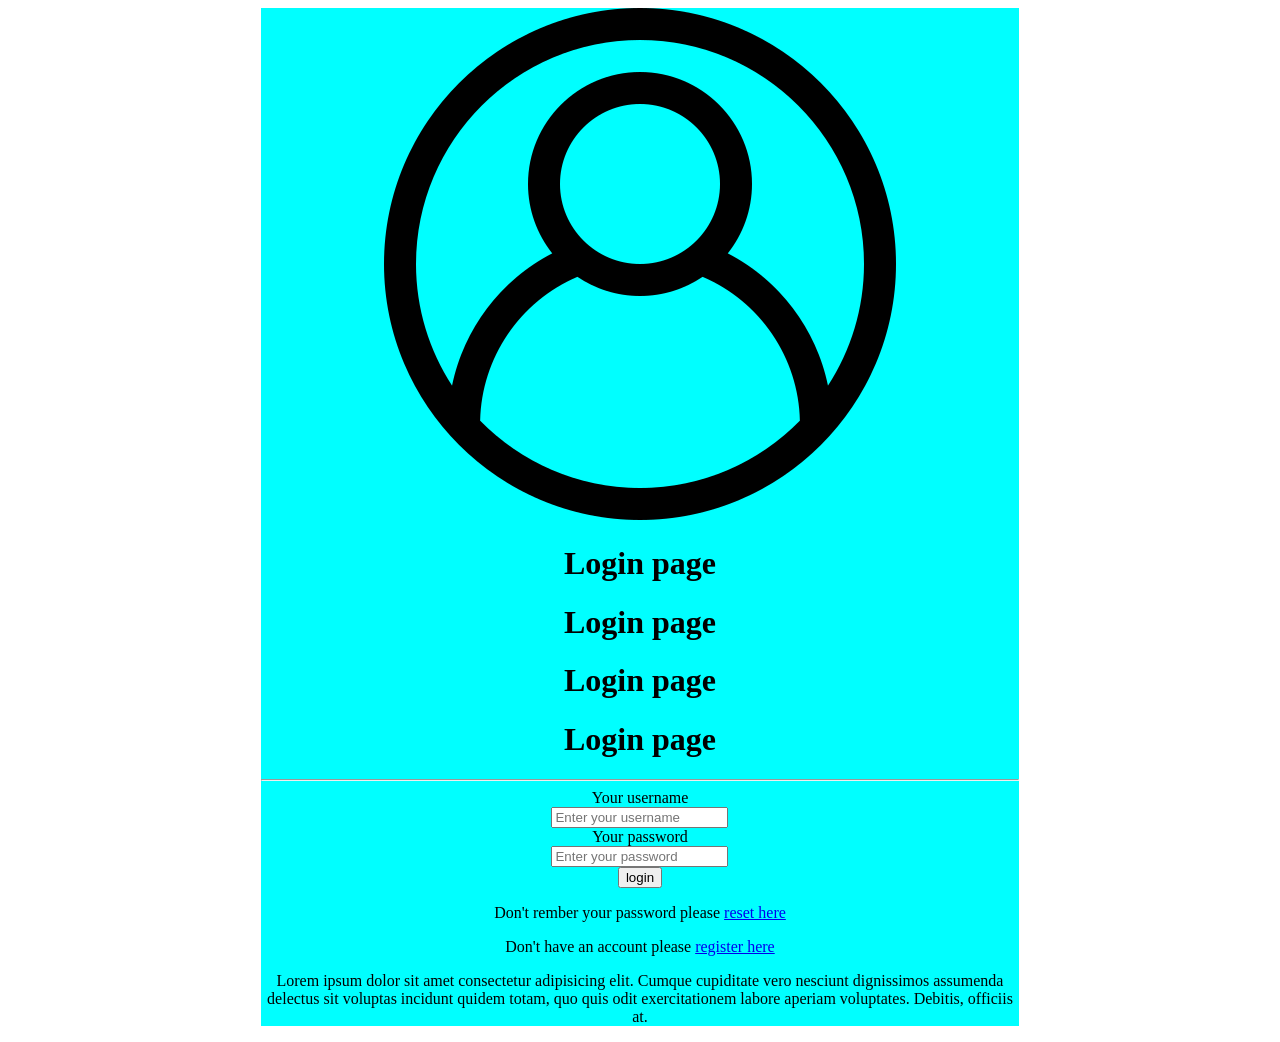
<file: index.html>
<!DOCTYPE html>
<html lang="en">
  <head>
    <meta charset="UTF-8" />
    <meta http-equiv="X-UA-Compatible" content="IE=edge" />
    <meta name="viewport" content="width=device-width, initial-scale=1.0" />
    <!-- Fav icon  -->
    <link rel="shortcut icon" href="img/user.png" type="image/x-icon" />
    <!-- Custome CSS  -->
    <link rel="stylesheet" href="css/style.css" />
    <title>Login page</title>
  </head>
  <body>
    <div id="admin-box">
      <img src="img/login.png" alt="" />
      <h1 id="first-heading" class="font">Login page</h1>
      <h1 class="heading">Login page</h1>
      <h1>Login page</h1>
      <h1>Login page</h1>
      <hr />
      <form action="">
        <label for="user">Your username</label><br />
        <input
          type="text"
          name="user"
          placeholder="Enter your username"
        /><br />
        <label for="pass" class="font color">Your password</label><br />
        <input
          type="password"
          name="pass"
          placeholder="Enter your password"
        /><br />
        <input type="submit" value="login" id="btn" />
      </form>
      <p>
        Don't rember your password please
        <a href="html/reset.html" target="_blank">reset here</a>
      </p>
      <p>
        Don't have an account please
        <a href="html/register.html" target="_blank">register here</a>
      </p>
      <p class="test">
        Lorem ipsum dolor sit amet consectetur adipisicing elit. Cumque
        cupiditate vero nesciunt dignissimos assumenda delectus sit voluptas
        incidunt quidem totam, quo quis odit exercitationem labore aperiam
        voluptates. Debitis, officiis at.
      </p>
    </div>
  </body>
</html>
</file>
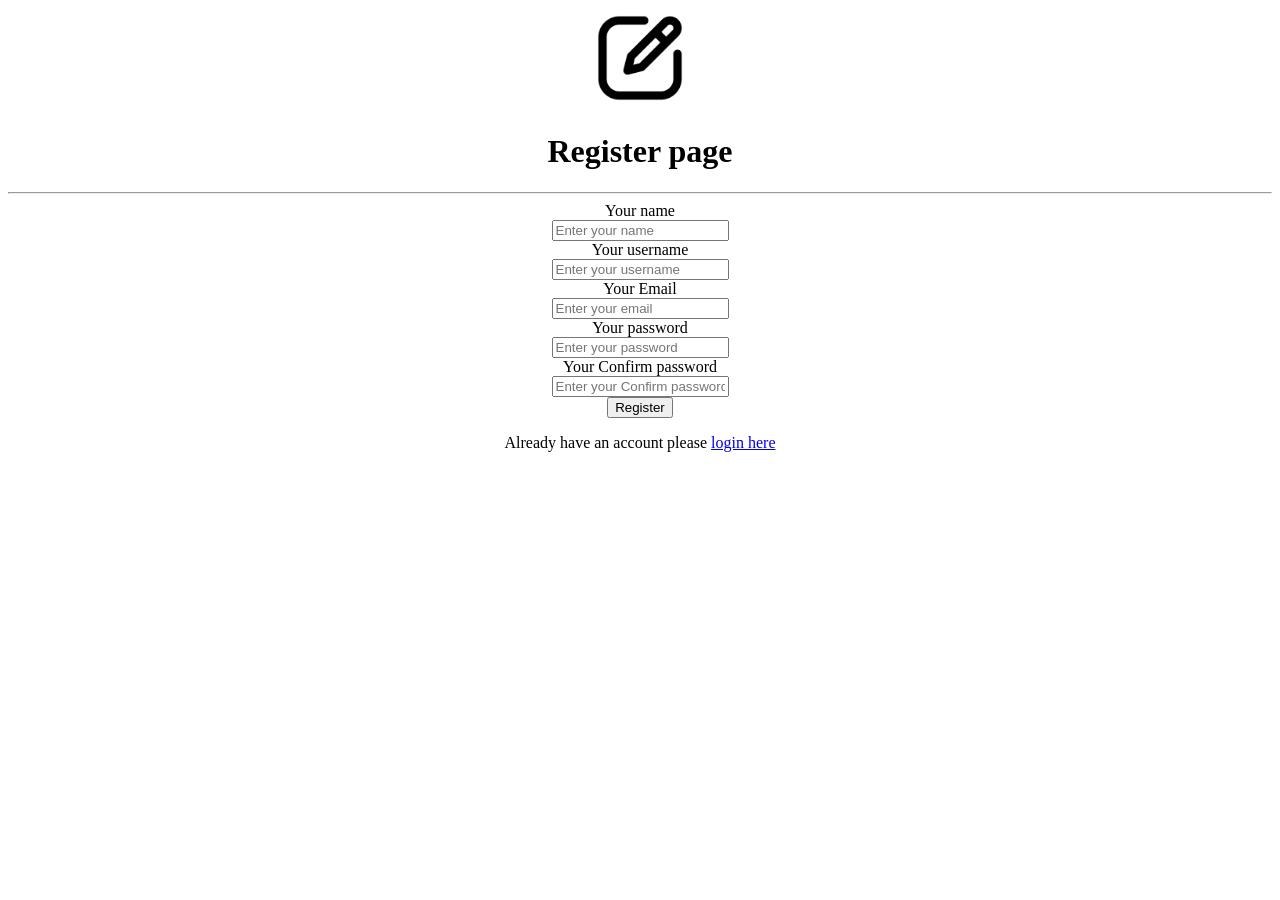
<file: html/register.html>
<!DOCTYPE html>
<html lang="en">
  <head>
    <meta charset="UTF-8" />
    <meta http-equiv="X-UA-Compatible" content="IE=edge" />
    <meta name="viewport" content="width=device-width, initial-scale=1.0" />
    <!-- Fav icon  -->
    <link rel="shortcut icon" href="../img/user.png" type="image/x-icon" />
    <title>Register page</title>
  </head>
  <body>
    <div align="center">
      <img src="../img/register.png" width="100" alt="" />
      <h1>Register page</h1>
      <hr />
      <form action="">
        <label for="f-name">Your name</label><br />
        <input type="text" name="f-name" placeholder="Enter your name" /><br />
        <label for="user">Your username</label><br />
        <input
          type="text"
          name="user"
          placeholder="Enter your username"
        /><br />

        <label for="mail">Your Email</label><br />
        <input type="email" name="mail" placeholder="Enter your email" /><br />
        <label for="pass">Your password</label><br />
        <input
          type="password"
          name="pass"
          placeholder="Enter your password"
        /><br />
        <label for="c-pass">Your Confirm password</label><br />
        <input
          type="password"
          name="c-pass"
          placeholder="Enter your Confirm password"
        /><br />
        <input type="submit" value="Register" />
      </form>

      <p>
        Already have an account please
        <a href="../index.html" target="_blank">login here</a>
      </p>
    </div>
  </body>
</html>
</file>
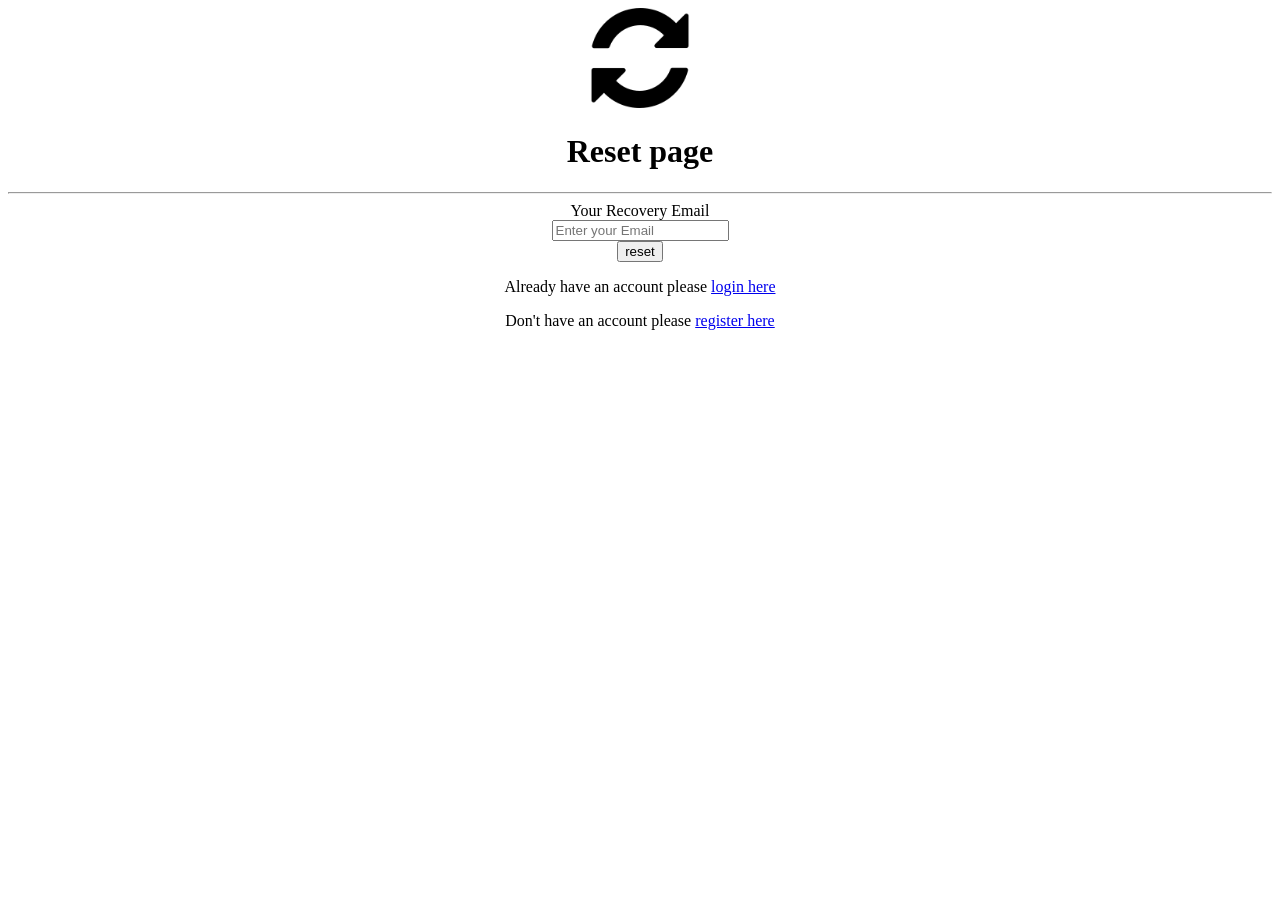
<file: html/reset.html>
<!DOCTYPE html>
<html lang="en">
  <head>
    <meta charset="UTF-8" />
    <meta http-equiv="X-UA-Compatible" content="IE=edge" />
    <meta name="viewport" content="width=device-width, initial-scale=1.0" />
    <!-- Fav icon  -->
    <link rel="shortcut icon" href="../img/user.png" type="image/x-icon" />
    <title>Reset page</title>
  </head>
  <body>
    <div align="center">
      <img src="../img/reset.png" width="100" alt="" />
      <h1>Reset page</h1>
      <hr />
      <form action="">
        <label for="user">Your Recovery Email</label><br />
        <input type="email" name="mail" placeholder="Enter your Email" /><br />

        <input type="submit" value="reset" />
      </form>
      <p>
        Already have an account please
        <a href="../index.html" target="_blank">login here</a>
      </p>
      <p>
        Don't have an account please
        <a href="register.html" target="_blank">register here</a>
      </p>
    </div>
  </body>
</html>
</file>
<file: css/style.css>
/* #admin-box {
  background-color: aqua;
}
#admin-box img {
  width: 100px;
}
input:focus {
  background-color: black;
  color: white;
}

input[type="submit"]:hover {
  background-color: blue;
}
input {
  color: aqua;
} */
.test {
}
#admin-box {
  background: aqua;
  text-align: center;
  width: 60%;
  margin: auto;
}
</file>
